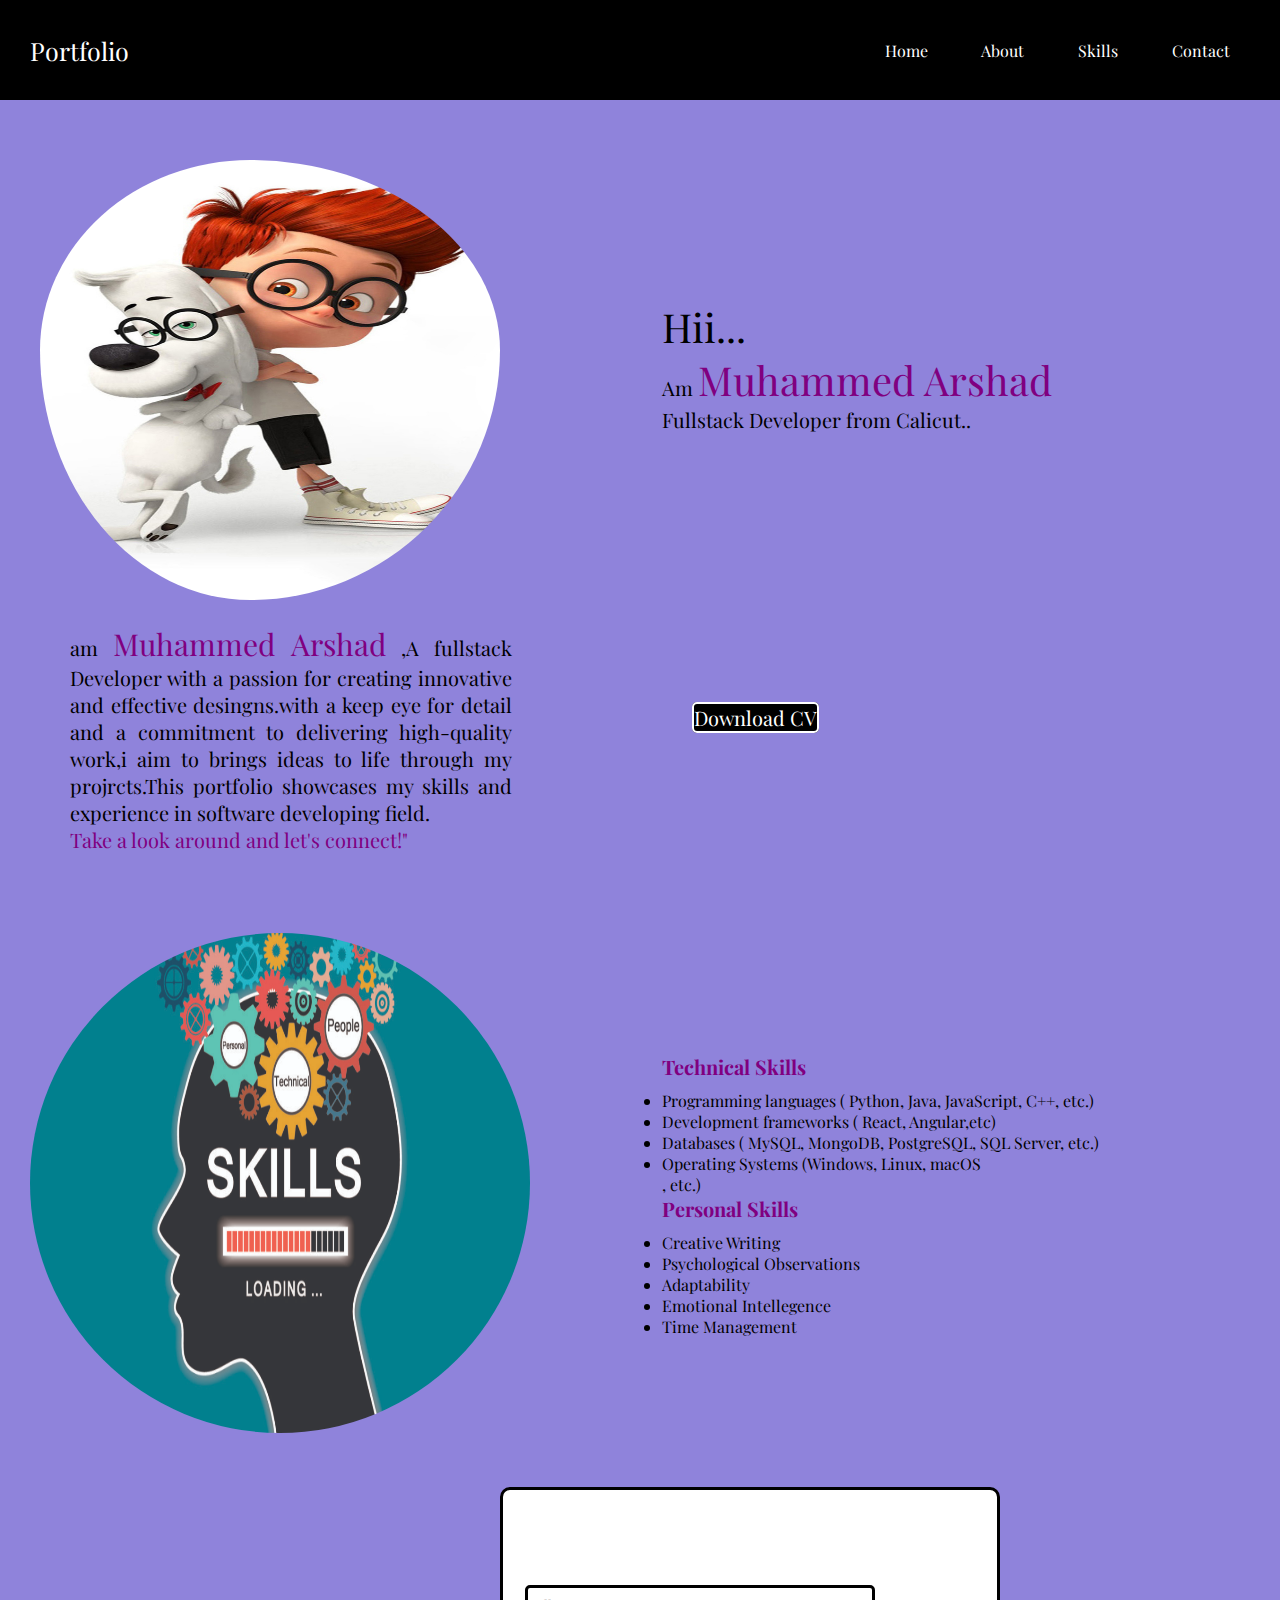
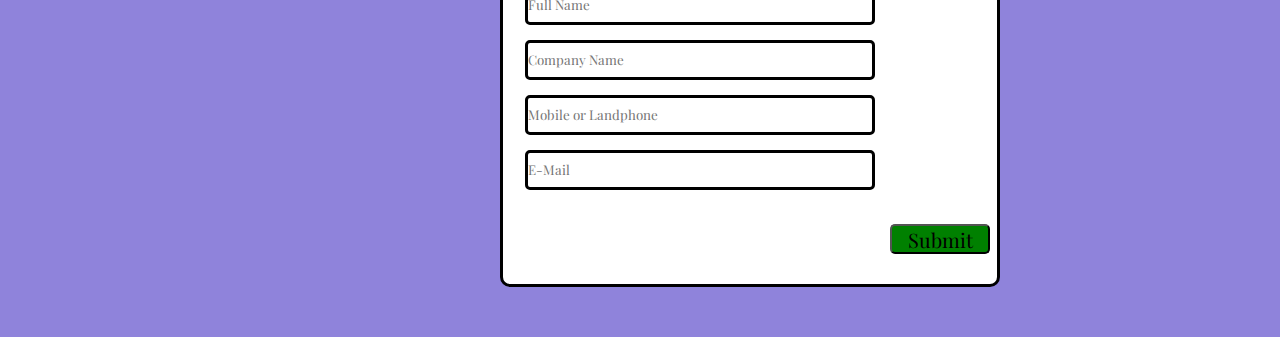
<file: index.html>
<!DOCTYPE html>
<html lang="en">
<head>
    <meta charset="UTF-8">
    <meta name="viewport" content="width=device-width, initial-scale=1.0">
    <title>Document</title>
    <link rel="stylesheet" href="./style.css">
    <link rel="preconnect" href="https://fonts.googleapis.com">
<link rel="preconnect" href="https://fonts.gstatic.com" crossorigin>
<link href="https://fonts.googleapis.com/css2?family=Playfair+Display:ital,wght@0,400..900;1,400..900&display=swap" rel="stylesheet">
    
</head>
<body>
    <div id="header">
        <div class="left">Portfolio</div>
        <div id="right">
            <a href="#content" class="links">Home</a>
            <a href="#about" class="links">About</a>
            <a href="#skills" class="links">Skills</a>
            <a href="#contact" class="links">Contact</a>
        </div>
    </div>
    <section id="content">
        <div class="img-part">
            <img src="./images/940563-cute-cartoon-wallpapers-1440x2560-laptop.jpg"class="img" alt="">
        </div>
        <div class="contentpart">
            <p id="p1" class="p0">Hii... </p>
            <p id="p2" class="p0">Am <span style="color: purple ;font-size: 40px;">Muhammed Arshad</span></p>
            <p id="p3" class="p0">Fullstack Developer from Calicut..</p>
        </div>
        <div id="about">
           <p id="intro"> am <span style="color: purple; font-size: 30px;">Muhammed Arshad</span> ,A fullstack Developer with a passion for creating innovative and effective desingns.with a keep eye for detail and a commitment to delivering high-quality work,i aim to brings ideas to life through my projrcts.This portfolio showcases my skills and experience in software developing field.<br><span style="color: purple; font-size: 20px;">Take a look around and let's connect!"</span></p>
        </div>
        <div id="button">
            <a href="" class="dbutton">Download CV</a>
        </div>

    </section>
    <section id="skills">
        <div class="img2-part">
            <img src="./images/Technical-Skills.png" class="skill-img" alt="">
        </div>
        <div class="contentpart2">
            <h4>Technical Skills</h4>
            <ul style="list-style-type: disc;">
                <li> Programming languages ( Python, Java, JavaScript, C++, etc.)
                </li>
                <li>Development frameworks ( React, Angular,etc)</li>
                <li>Databases ( MySQL, MongoDB, PostgreSQL, SQL Server, etc.)</li>
                 <li>Operating Systems (Windows, Linux, macOS</li> 
                 , etc.)

                </li>
                
            </ul>
            <h4>Personal Skills</h4>
            <ul style="list-style-type: disc;">
                <li>Creative Writing</li>
                <li>Psychological Observations</li>
                <li>Adaptability</li>
                <li>Emotional Intellegence</li>
                <li>Time Management</li>
            </ul>
        </div>
    </section>
<section id="contact">

    
   
    <div class="form">
        <form action="">
        <table style="border-spacing: 15px;">
            <tr>
                <td>
                    <input type="text" class="fm" placeholder="Full Name">
                </td>
            </tr>
            <tr>
                <td>
                    <input type="text" class="fm" placeholder="Company Name">
                </td>
            </tr>
            <tr>
                <td>
                    <input type="number" class="fm" placeholder="Mobile or Landphone">
                </td>
            </tr>
            <tr>
                <td>
                    <input type="email" class="fm" placeholder="E-Mail">
                </td>
            </tr>
            
        </table>
        </form> 
           
    </div>
    <div id="button2">
        <button type="submit" class="button2">Submit</button>
    </div>
    



    
</section>
<!-- <div id="end"><p>Have a nice day</p></div> -->

</body>
</html>
</file>
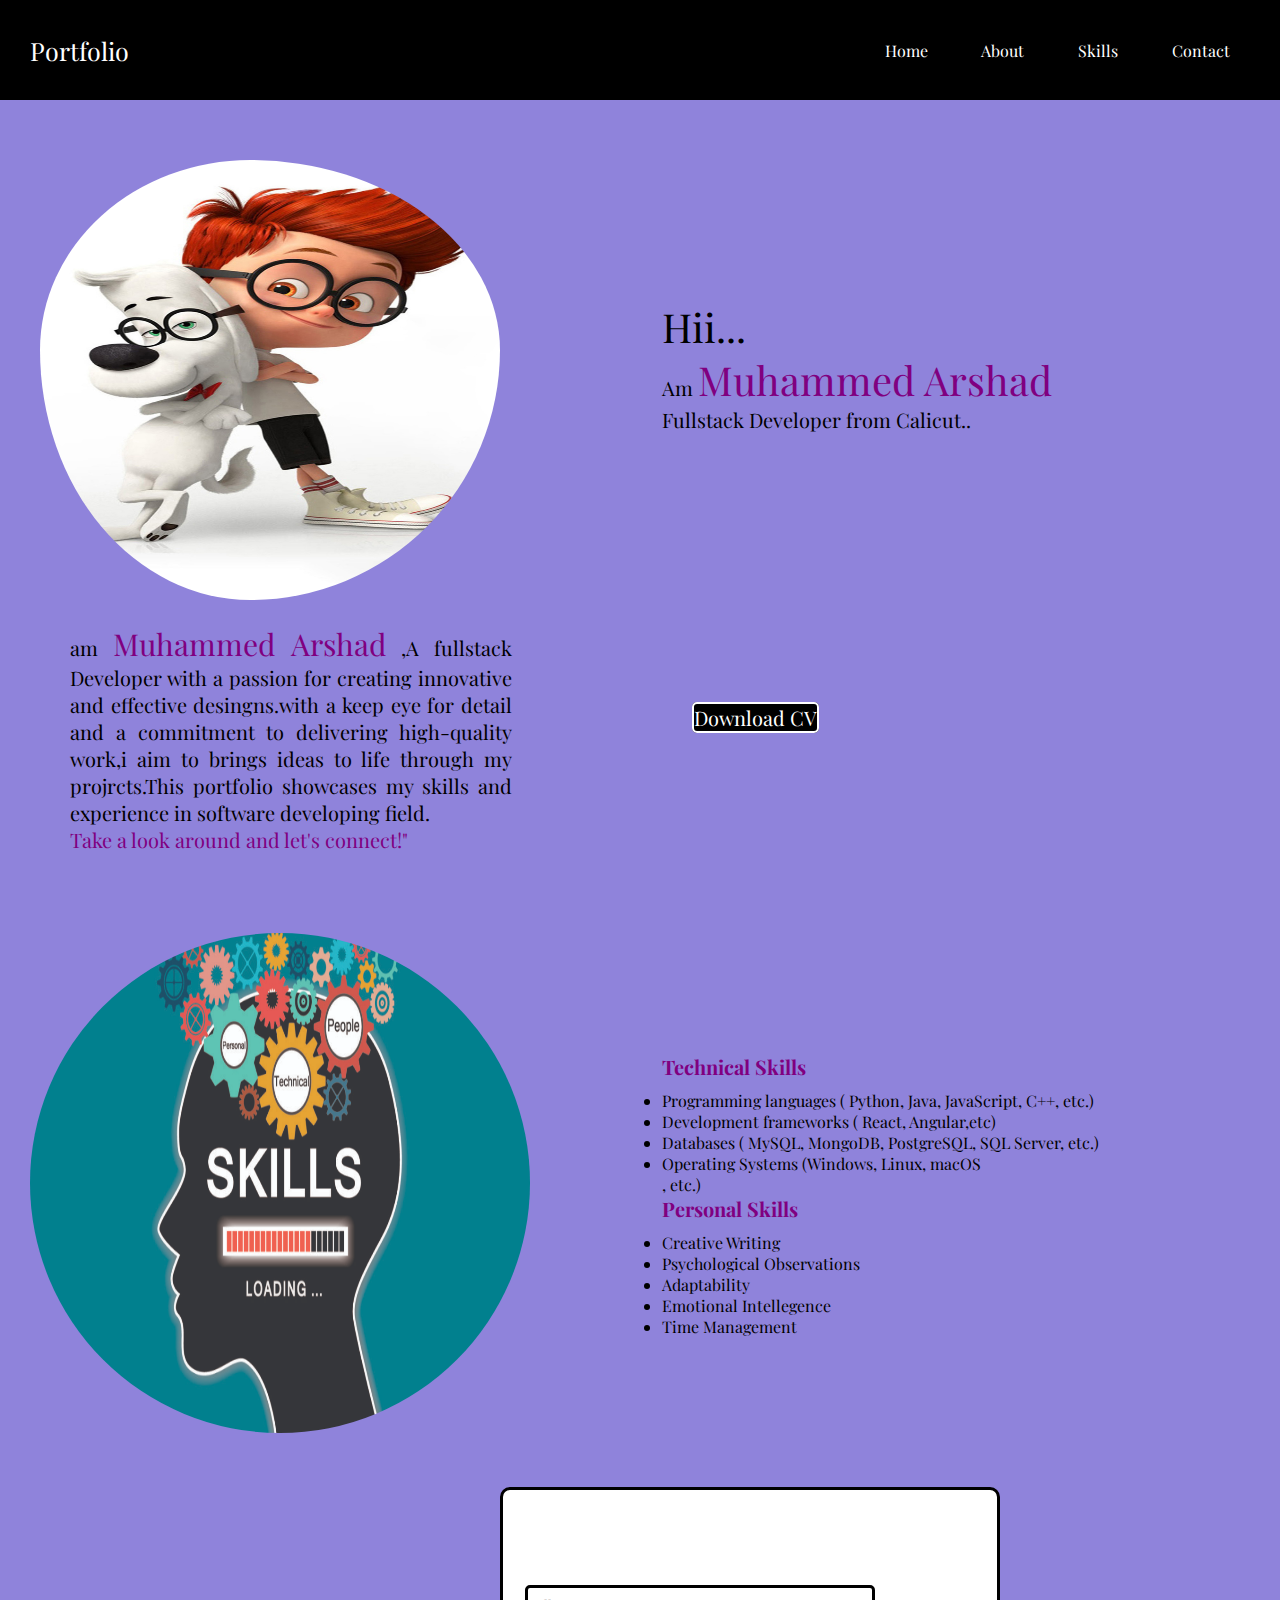
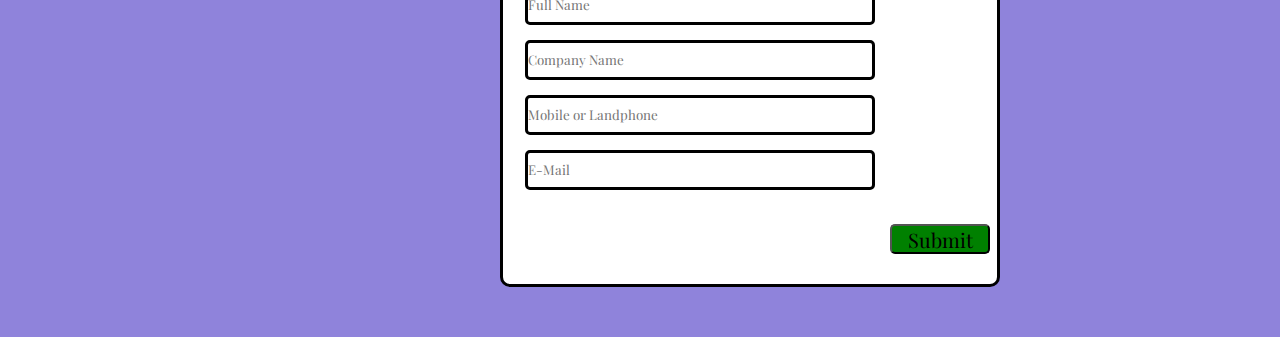
<file: index1.html>
<!DOCTYPE html>
<html lang="en">
<head>
    <meta charset="UTF-8">
    <meta name="viewport" content="width=device-width, initial-scale=1.0">
    <title>Document</title>
    <link rel="stylesheet" href="./style.css">
    <link rel="preconnect" href="https://fonts.googleapis.com">
<link rel="preconnect" href="https://fonts.gstatic.com" crossorigin>
<link href="https://fonts.googleapis.com/css2?family=Playfair+Display:ital,wght@0,400..900;1,400..900&display=swap" rel="stylesheet">
    
</head>
<body>
    <div id="header">
        <div class="left">Portfolio</div>
        <div id="right">
            <a href="#content" class="links">Home</a>
            <a href="#about" class="links">About</a>
            <a href="#skills" class="links">Skills</a>
            <a href="#contact" class="links">Contact</a>
        </div>
    </div>
    <section id="content">
        <div class="img-part">
            <img src="./images/940563-cute-cartoon-wallpapers-1440x2560-laptop.jpg"class="img" alt="">
        </div>
        <div class="contentpart">
            <p id="p1" class="p0">Hii... </p>
            <p id="p2" class="p0">Am <span style="color: purple ;font-size: 40px;">Muhammed Arshad</span></p>
            <p id="p3" class="p0">Fullstack Developer from Calicut..</p>
        </div>
        <div id="about">
           <p id="intro"> am <span style="color: purple; font-size: 30px;">Muhammed Arshad</span> ,A fullstack Developer with a passion for creating innovative and effective desingns.with a keep eye for detail and a commitment to delivering high-quality work,i aim to brings ideas to life through my projrcts.This portfolio showcases my skills and experience in software developing field.<br><span style="color: purple; font-size: 20px;">Take a look around and let's connect!"</span></p>
        </div>
        <div id="button">
            <a href="" class="dbutton">Download CV</a>
        </div>

    </section>
    <section id="skills">
        <div class="img2-part">
            <img src="./images/Technical-Skills.png" class="skill-img" alt="">
        </div>
        <div class="contentpart2">
            <h4>Technical Skills</h4>
            <ul style="list-style-type: disc;">
                <li> Programming languages ( Python, Java, JavaScript, C++, etc.)
                </li>
                <li>Development frameworks ( React, Angular,etc)</li>
                <li>Databases ( MySQL, MongoDB, PostgreSQL, SQL Server, etc.)</li>
                 <li>Operating Systems (Windows, Linux, macOS</li> 
                 , etc.)

                </li>
                
            </ul>
            <h4>Personal Skills</h4>
            <ul style="list-style-type: disc;">
                <li>Creative Writing</li>
                <li>Psychological Observations</li>
                <li>Adaptability</li>
                <li>Emotional Intellegence</li>
                <li>Time Management</li>
            </ul>
        </div>
    </section>
<section id="contact">

    
   
    <div class="form">
        <form action="">
        <table style="border-spacing: 15px;">
            <tr>
                <td>
                    <input type="text" class="fm" placeholder="Full Name">
                </td>
            </tr>
            <tr>
                <td>
                    <input type="text" class="fm" placeholder="Company Name">
                </td>
            </tr>
            <tr>
                <td>
                    <input type="number" class="fm" placeholder="Mobile or Landphone">
                </td>
            </tr>
            <tr>
                <td>
                    <input type="email" class="fm" placeholder="E-Mail">
                </td>
            </tr>
            
        </table>
        </form> 
           
    </div>
    <div id="button2">
        <button type="submit" class="button2">Submit</button>
    </div>
    



    
</section>
<!-- <div id="end"><p>Have a nice day</p></div> -->

</body>
</html>
</file>
<file: style.css>
*{
    padding: 0px;
    margin: 0px;
    box-sizing: border-box;
    font-family: "Playfair Display", serif;
  font-optical-sizing: auto;
  font-weight: <weight>;
  font-style: normal;
    
}
#header{
    background-color: black;
    height: 100px;
    width: 100%;
    display: flex;
    justify-content: space-between;
    align-items: center;
    
}
.left{
    color: white;
    font-size: 25px;
    padding-left: 30px;
}
.links{
    text-decoration: none;
    margin-right: 50px;
    color: white;
    transition: all 1s;
}
.links:hover{
    color: purple;
    font-size: 25px;
}
body{
    background-color: #1800b47c;
}
#content{
    display: grid;
    grid-template-columns: 40% 60%;
    
}
.img{
    height: 500px;
    width: 500px;
    padding-left: 40px;
    padding-top: 60px;
    border-radius: 50%;

    
    
}
    
#p1{
    font-size: 40px;
    color: black;
}
#p2{
    font-size: 20px;
    color: black;
}
#p3{
    font-size: 20px;
    color: black;
}
.contentpart{

 margin-top: 200px;
 margin-left: 150px;
    
}
#about{
    padding-left: 70px;
    padding-top: 20px;
}
.dbutton{
    background-color: black;
    color: white;
    height: 50px;
    width: 200px;
    border: 2px solid white;
    border-radius: 5px;
    text-align: center;
    font-size: 20px;
    text-decoration: none;
}
#button{
    margin-left: 180px;
    margin-top: 100px;
}
#intro{
    text-align: justify;
    font-size: 20px;
}
#skills{
    display: grid;
    grid-template-columns: 40% 60%;
}
.skill-img{
    height: 500px;
    width: 500px;
    margin-top: 80px;
    margin-left: 30px;
    border-radius: 50%;
}
.contentpart2{
    margin-top: 200px;
    padding-left: 150px;
}
h4{
    color: purple;
    font-size: 20px;
    margin-bottom: 10px;
}
#contact{
    height: 400px;
    width: 500px;
    background-color: white;
    border: 3px solid black;
    border-radius: 10px;
    display: flex;
    justify-content: center;
    margin-top: 50px;
    margin-bottom: 50px;
    margin-left: 500px;
}
.fm{
    height: 40px;
    width: 350px;
    border: 3px solid black;
    border-radius: 5px;
    
}
.form{
    display: flex;
    align-items: center;
    position: sticky;
}
.button2{
    height: 30px;
    width: 100px;
    background-color: green;
    color: black;
    font-size: 20px;
    border-radius: 5px;

    
}
#button2{
    display: flex;
    align-items: end;
    margin-bottom: 30px;
    position: sticky;
    
    
} 
html{
    scroll-behavior: smooth;
}
/* #end{
    color: black;
    font-style: italic;
    text-align: end;
} */
/* ::-webkit-scrollbar{
    visibility: hidden;
} */
</file>
